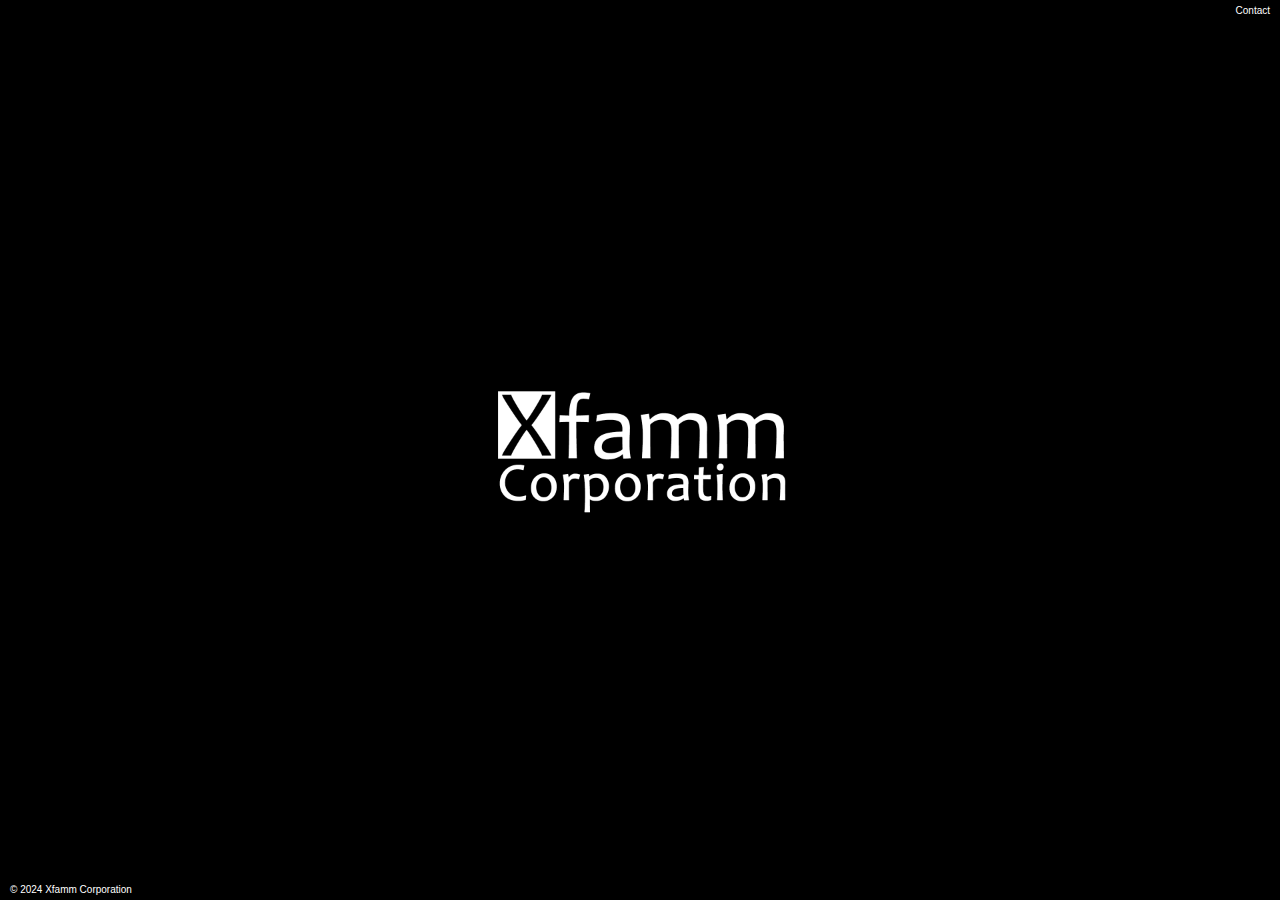
<file: index.html>
<!DOCTYPE HTML>
<html>
<head>
	<meta http-equiv="content-type" content="text/html;charset=UTF-8"/>
	<title>Xfamm Corporation</title>
	<meta name="description" content="Xfamm Corporation"/>
	<meta name="keywords" content="Xfamm"/>
	<meta http-equiv="cache-control" content="no-cache"/>
	<meta http-equiv="expires" content="0"/>
	<meta http-equiv="pragma" content="no-cache"/>
	<link rel="icon" type="image/png" href="favicon.ico"/>
	<link rel="stylesheet" type="text/css" href="css/styles.css"/>
</head>
<body>
	<!--- LINK ---------------------------------------------------->
	<div class="link">
		<a class="link-item" href="mailto:xfamm@outlook.com">Contact</a>
	</div>
	<!--- LOGO ---------------------------------------------------->
	<img class="logo" src="img/logo.png" alt="Xfamm Corporation"/>
	<!--- COPYRIGHT ----------------------------------------------->
	<div class="copyright">&copy 2024 Xfamm Corporation</div>
</body>
</html>
</file>
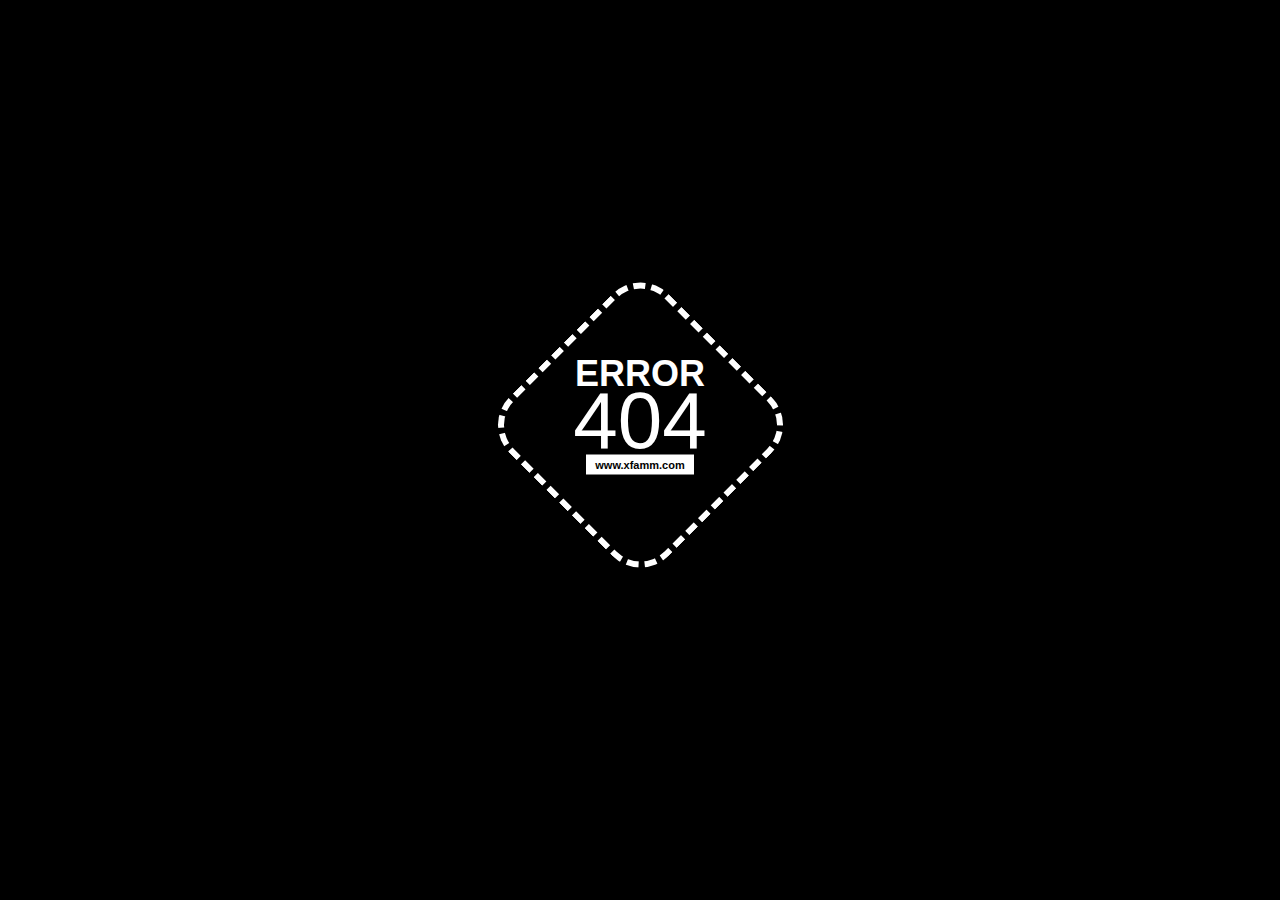
<file: css/index.html>
<!DOCTYPE HTML>
<html>
<head>
	<meta http-equiv="content-type" content="text/html;charset=UTF-8"/>
	<title>404</title>
	<meta name="robots" content="noindex,follow">
	<link rel="stylesheet" type="text/css" href="../css/styles.css"/>
</head>
<body>
<!--- ERROR --------------------------------------------------->
<div class="error">
	<div class="error-item">
		<div class="error-box"></div>
		<div class="error-desc">ERROR</div>
		<div class="error-code">404</div>
		<div class="error-link"><a href="https://www.xfamm.com">www.xfamm.com</a></div>
	</div>
</div>
</body>
</html>
</file>
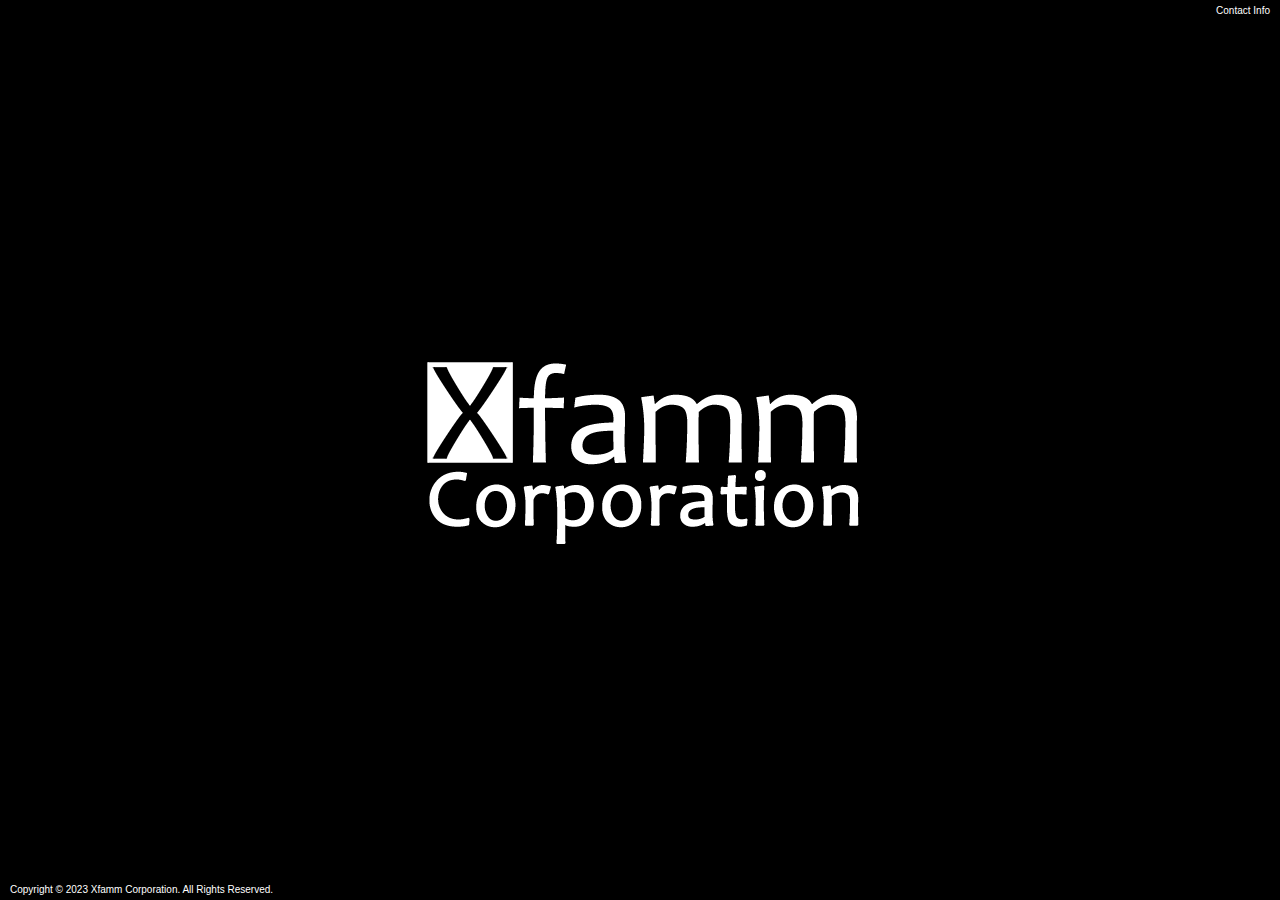
<file: index.bak.html>
<!DOCTYPE HTML>
<html>
<head>
	<meta http-equiv="content-type" content="text/html;charset=UTF-8"/>
	<title>Xfamm Corporation</title>
	<meta name="description" content="Xfamm Corporation"/>
	<meta name="keywords" content="Xfamm,Corporation"/>
	<meta http-equiv="cache-control" content="no-cache"/>
	<meta http-equiv="expires" content="0"/>
	<meta http-equiv="pragma" content="no-cache"/>
	<link rel="icon" type="image/png" href="[data-uri]"/>
	<style>
    	/*** GLOBAL ***************************************************/
		html {
			width:100%;
			height:100%;
		}
		body {
			width:100%;
			height:100%;
			background:#000000;
			font-family:tahoma,arial,helvetica,'sans-serif';
			font-size:10px;
			margin:0px;
			padding:0px;
			overflow-x:hidden;
		}
		/*** LINK *****************************************************/
		.link {
			position:absolute;
			top:0px;
			right:0px;
			padding:5px 10px 0px 0px;
			font-weight:none;
		}
		.link-item:link,
		.link-item:active,
		.link-item:visited {
			color:#ffffff;
			text-decoration:none;
		}
		.link-item:hover {
			color:#ffffff;
			text-decoration:underline;
		}
		/*** LOGO *****************************************************/
		.logo {
			position:absolute;
			top:50%;
			left:50%;
			width:600px;
			height:300px;
			margin-left:-300px;
			margin-top:-150px;
			padding:0px;
			border:0px;
		}
		/*** COPYRIGHT ************************************************/
		.copyright {
			position:absolute;
			bottom:0px;
			left:0px;
			font-size:10px;
			color:#ffffff;
			padding:0px 0px 5px 10px;
		}
	</style>
</head>
<body>
	<!--- LINK ---------------------------------------------------->
	<div class="link">
		<a class="link-item" href="mailto:xfamm@outlook.com">Contact Info</a>
	</div>
	<!--- LOGO ---------------------------------------------------->
	<img class="logo" src="[data-uri]" alt="Xfamm Corporation"/>
	<!--- COPYRIGHT ----------------------------------------------->
	<div class="copyright">Copyright &copy 2023 Xfamm Corporation. All Rights Reserved.</div>
</body>
</html>
</file>
<file: css/styles.css>
/*** GLOBAL ***************************************************/
html {
	width:100%;
	height:100%;
}
body {
	width:100%;
	height:100%;
	background:#000000;
	font-family:tahoma,arial,helvetica,'sans-serif';
	font-size:10px;
	margin:0px;
	padding:0px;
	overflow-x:hidden;
}
/*** LINK *****************************************************/
.link {
	position:absolute;
	top:0px;
	right:0px;
	padding:5px 10px 0px 0px;
	font-weight:none;
}
.link-item:link,
.link-item:active,
.link-item:visited {
	color:#ffffff;
	text-decoration:none;
}
.link-item:hover {
	color:#ffffff;
	text-decoration:underline;
}
/*** LOGO *****************************************************/
.logo {
	position:absolute;
	top:50%;
	left:50%;
	width:400px;
	height:200px;
	margin-left:-200px;
	margin-top:-100px;
	padding:0px;
	border:0px;
}
/*** CHART ****************************************************/
.chart {
	width:100%;
	height:96%;
	padding-top:20px;
}
#chartdiv {
	width:100%;
	height:96%;
}
/*** COPYRIGHT ************************************************/
.copyright {
	position:absolute;
	bottom:0px;
	left:0px;
	font-size:10px;
	color:#ffffff;
	padding:0px 0px 5px 10px;
}
/*** ERROR ****************************************************/
.error {
	position:absolute;
	left:50%;
	top:50%;
	width:100%;
	text-align:center;
	-webkit-transform:translate(-50%,-50%);
	-moz-transform:translate(-50%,-50%);
	-ms-transform:translate(-50%,-50%);
	-o-transform:translate(-50%,-50%);
	transform:translate(-50%,-50%);
}
.error-item {
	position:relative;
	width:225px;
	height:225px;
	margin:0px auto 50px;
}
.error-box {
	position:absolute;
	top:0px;
	right:0px;
	bottom:0px;
	left:0px;
	background:#000000;
	border:6px dashed #ffffff;
	z-index:-99;
	-webkit-transform:rotate(45deg);
	-moz-transform:rotate(45deg);
	-ms-transform:rotate(45deg);
	-o-transform:rotate(45deg);
	transform:rotate(45deg);
	-webkit-border-radius:40px;
	-moz-border-radius:40px;
	-ms-border-radius:40px;
	-o-border-radius:40px;
	border-radius:40px;
}
.error-desc {
	font-size:36px;
	font-weight:bold;
	color:#ffffff;
	text-transform:uppercase;
	padding:40px 0px 0px 0px;
}
.error-code {
	font-size:80px;
	font-weight:normal;
	color:#ffffff;
	margin:-20px 0px -8px 0px;
}
.error-link a:link,
.error-link a:active,
.error-link a:visited {
	background-color:#ffffff;
	font-size:11px;
	font-weight:bold;
	color:#000000;
	text-decoration:none;
	padding:4px 9px 4px 9px;
	border:0px;
}
.error-link a:hover {
	background-color:#000000;
	color:#ffffff;
	border:0px;
}
/*** END ******************************************************/
</file>
